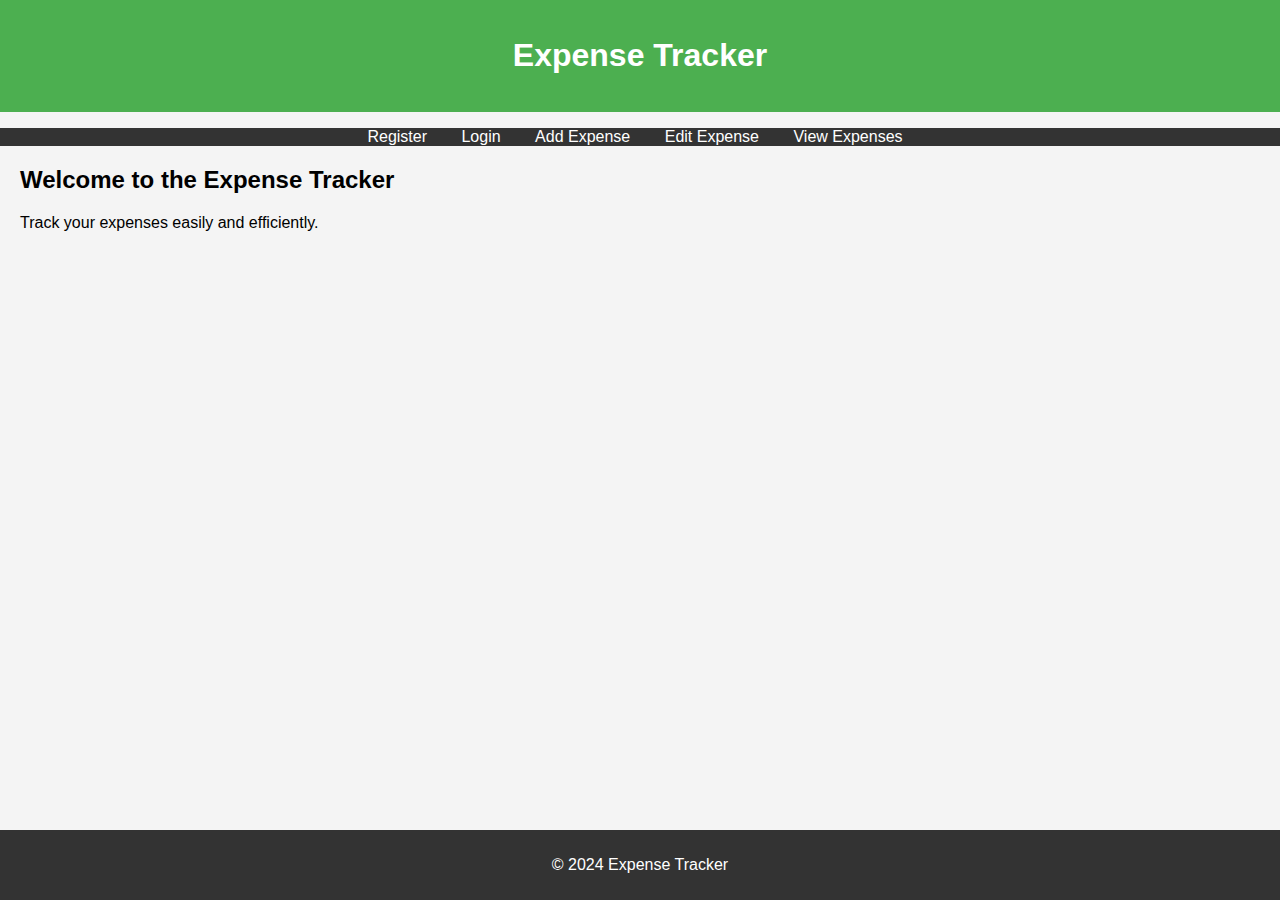
<file: index.html>
<!DOCTYPE html>
<html lang="en">
<head>
    <meta charset="UTF-8">
    <meta name="viewport" content="width=device-width, initial-scale=1.0">
    <title>Expense Tracker</title>
    <link rel="stylesheet" href="styles.css">
</head>
<body>
    <header>
        <h1>Expense Tracker</h1>
    </header>
    <nav>
        <ul>
            <li><a href="register.html">Register</a></li>
            <li><a href="login.html">Login</a></li>
            <li><a href="add_expense.html">Add Expense</a></li>
            <li><a href="edit_expense.html">Edit Expense</a></li>
            <li><a href="view_expense.html">View Expenses</a></li>
        </ul>
    </nav>
    <section>
        <h2>Welcome to the Expense Tracker</h2>
        <p>Track your expenses easily and efficiently.</p>
    </section>
    <footer>
        <p>&copy; 2024 Expense Tracker</p>
    </footer>
</body>
</html>
</file>
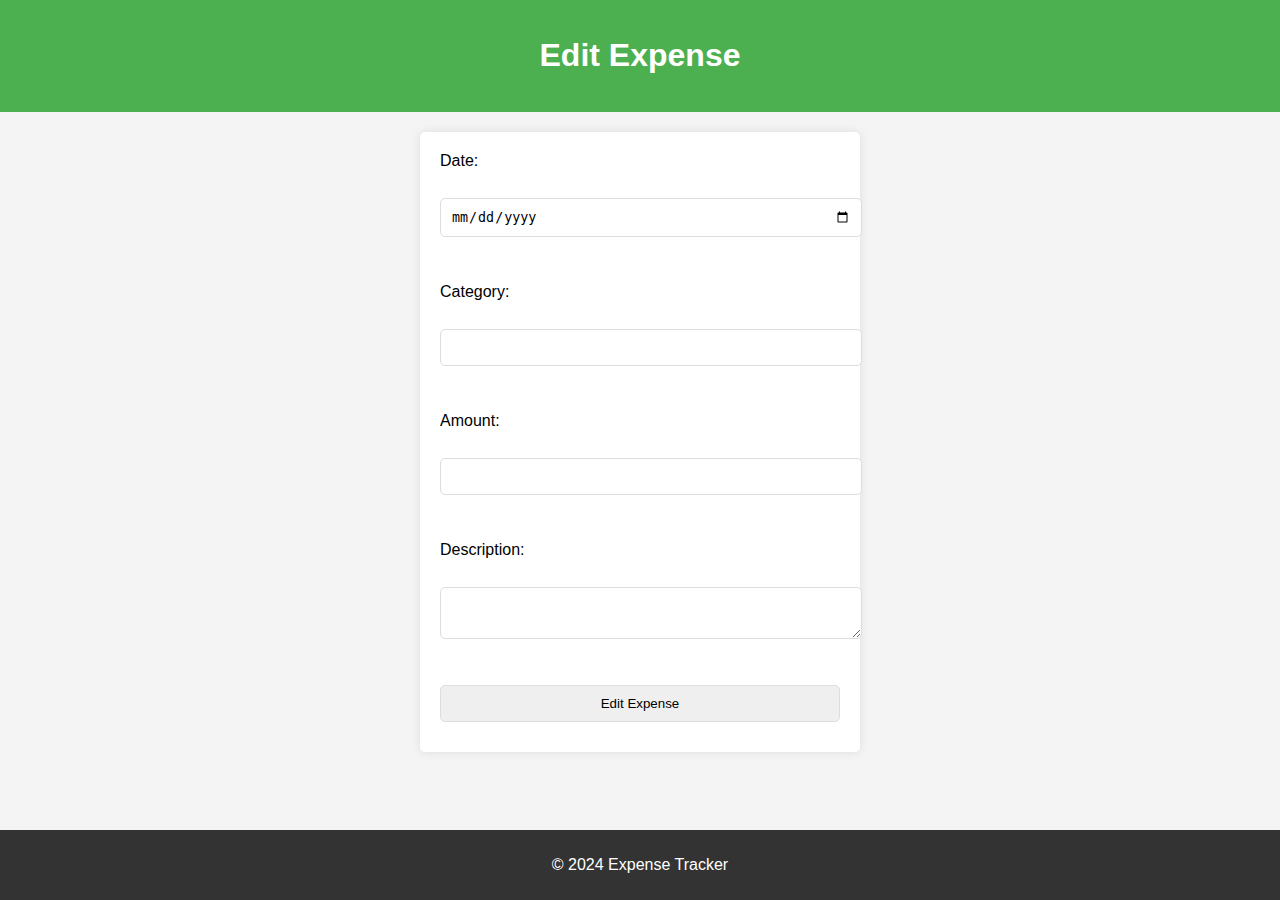
<file: edit_expense.html>
<!DOCTYPE html>
<html lang="en">
<head>
    <meta charset="UTF-8">
    <meta name="viewport" content="width=device-width, initial-scale=1.0">
    <title>Edit Expense - Expense Tracker</title>
    <link rel="stylesheet" href="styles.css">
</head>
<body>
    <header>
        <h1>Edit Expense</h1>
    </header>
    <section>
        <form action="#" method="post">
            <label for="date">Date:</label><br>
            <input type="date" id="date" name="date"><br><br>
            <label for="category">Category:</label><br>
            <input type="text" id="category" name="category"><br><br>
            <label for="amount">Amount:</label><br>
            <input type="number" id="amount" name="amount" step="0.01"><br><br>
            <label for="description">Description:</label><br>
            <textarea id="description" name="description"></textarea><br><br>
            <input type="submit" value="Edit Expense">
        </form>
    </section>
    <footer>
        <p>&copy; 2024 Expense Tracker</p>
    </footer>
</body>
</html>
</file>
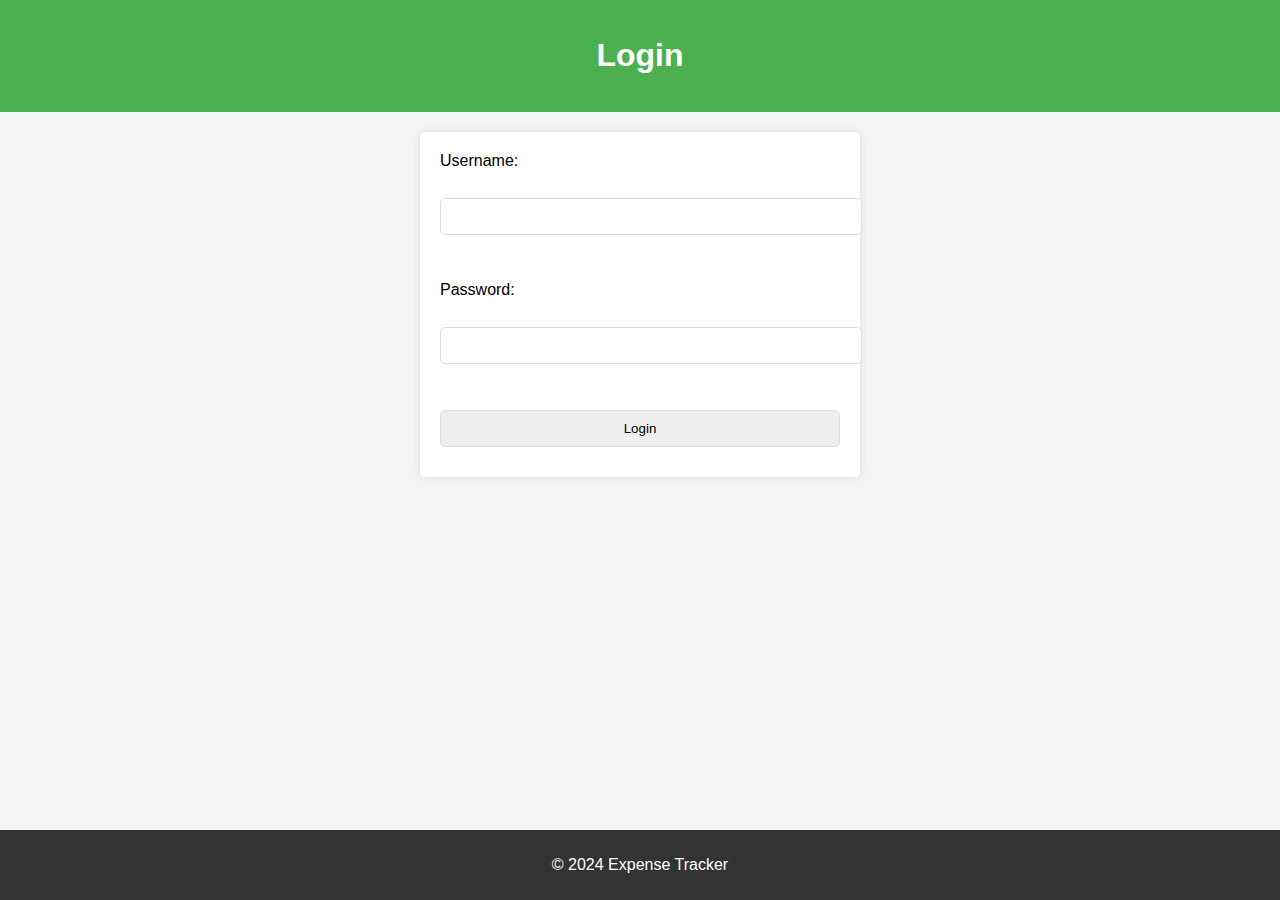
<file: login.html>
<!DOCTYPE html>
<html lang="en">
<head>
    <meta charset="UTF-8">
    <meta name="viewport" content="width=device-width, initial-scale=1.0">
    <title>Login - Expense Tracker</title>
    <link rel="stylesheet" href="styles.css">
</head>
<body>
    <header>
        <h1>Login</h1>
    </header>
    <section>
        <form action="#" method="post">
            <label for="username">Username:</label><br>
            <input type="text" id="username" name="username"><br><br>
            <label for="password">Password:</label><br>
            <input type="password" id="password" name="password"><br><br>
            <input type="submit" value="Login">
        </form>
    </section>
    <footer>
        <p>&copy; 2024 Expense Tracker</p>
    </footer>
</body>
</html>
</file>
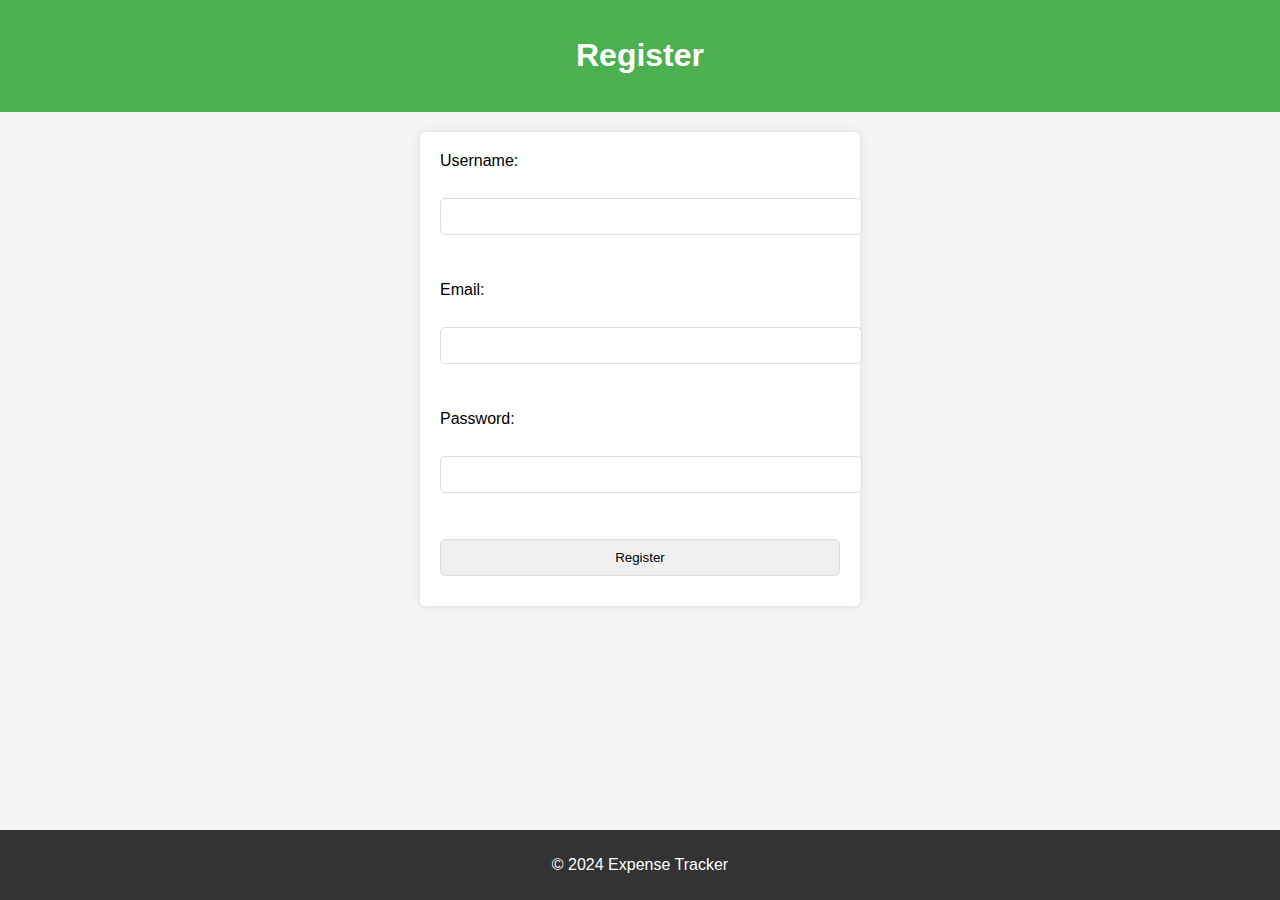
<file: register.html>
<!DOCTYPE html>
<html lang="en">
<head>
    <meta charset="UTF-8">
    <meta name="viewport" content="width=device-width, initial-scale=1.0">
    <title>Register - Expense Tracker</title>
    <link rel="stylesheet" href="styles.css">
</head>
<body>
    <header>
        <h1>Register</h1>
    </header>
    <section>
        <form action="#" method="post">
            <label for="username">Username:</label><br>
            <input type="text" id="username" name="username"><br><br>
            <label for="email">Email:</label><br>
            <input type="email" id="email" name="email"><br><br>
            <label for="password">Password:</label><br>
            <input type="password" id="password" name="password"><br><br>
            <input type="submit" value="Register">
        </form>
    </section>
    <footer>
        <p>&copy; 2024 Expense Tracker</p>
    </footer>
</body>
</html>
</file>
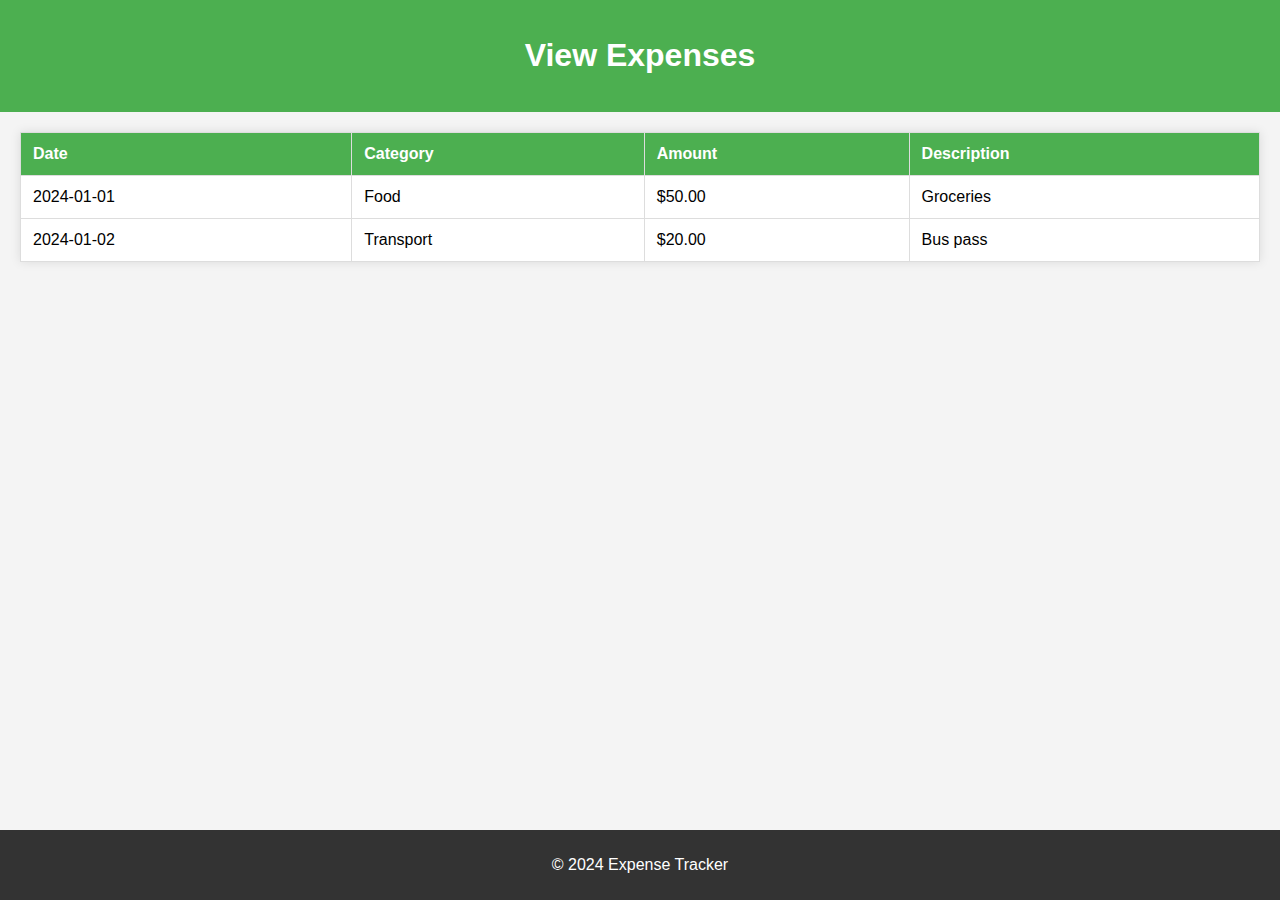
<file: view_expense.html>
<!DOCTYPE html>
<html lang="en">
<head>
    <meta charset="UTF-8">
    <meta name="viewport" content="width=device-width, initial-scale=1.0">
    <title>View Expenses - Expense Tracker</title>
    <link rel="stylesheet" href="styles.css">
</head>
<body>
    <header>
        <h1>View Expenses</h1>
    </header>
    <section>
        <table>
            <thead>
                <tr>
                    <th>Date</th>
                    <th>Category</th>
                    <th>Amount</th>
                    <th>Description</th>
                </tr>
            </thead>
            <tbody>
                <tr>
                    <td>2024-01-01</td>
                    <td>Food</td>
                    <td>$50.00</td>
                    <td>Groceries</td>
                </tr>
                <tr>
                    <td>2024-01-02</td>
                    <td>Transport</td>
                    <td>$20.00</td>
                    <td>Bus pass</td>
                </tr>
            </tbody>
        </table>
    </section>
    <footer>
        <p>&copy; 2024 Expense Tracker</p>
    </footer>
</body>
</html>
</file>
<file: styles.css>
body {
    font-family: Arial, sans-serif;
    margin: 0;
    padding: 0;
    background-color: #f4f4f4;
}

header {
    background-color: #4CAF50;
    color: white;
    text-align: center;
    padding: 1em 0;
}

nav ul {
    list-style: none;
    padding: 0;
    text-align: center;
    background-color: #333;
}

nav ul li {
    display: inline;
    margin-right: 10px;
}

nav ul li a {
    color: white;
    text-decoration: none;
    padding: 10px;
}

nav ul li a:hover {
    background-color: #4CAF50;
}

section {
    margin: 20px;
}

form {
    background-color: #fff;
    padding: 20px;
    border-radius: 5px;
    box-shadow: 0 0 10px rgba(0,0,0,0.1);
    max-width: 400px;
    margin: auto;
}

label, input, textarea {
    display: block;
    width: 100%;
    margin-bottom: 10px;
}

input, textarea {
    padding: 10px;
    border: 1px solid #ddd;
    border-radius: 5px;
}

table {
    width: 100%;
    border-collapse: collapse;
    margin: 20px 0;
    background-color: #fff;
    box-shadow: 0 0 10px rgba(0,0,0,0.1);
}

table, th, td {
    border: 1px solid #ddd;
}

th, td {
    padding: 12px;
    text-align: left;
}

th {
    background-color: #4CAF50;
    color: white;
}

footer {
    text-align: center;
    padding: 10px 0;
    background-color: #333;
    color: white;
    position: fixed;
    width: 100%;
    bottom: 0;
}

@media (max-width: 600px) {
    nav ul li {
        display: block;
        margin: 0;
    }

    form, table {
        width: 100%;
        margin: 0;
        box-shadow: none;
    }

    footer {
        position: relative;
    }
}
</file>
